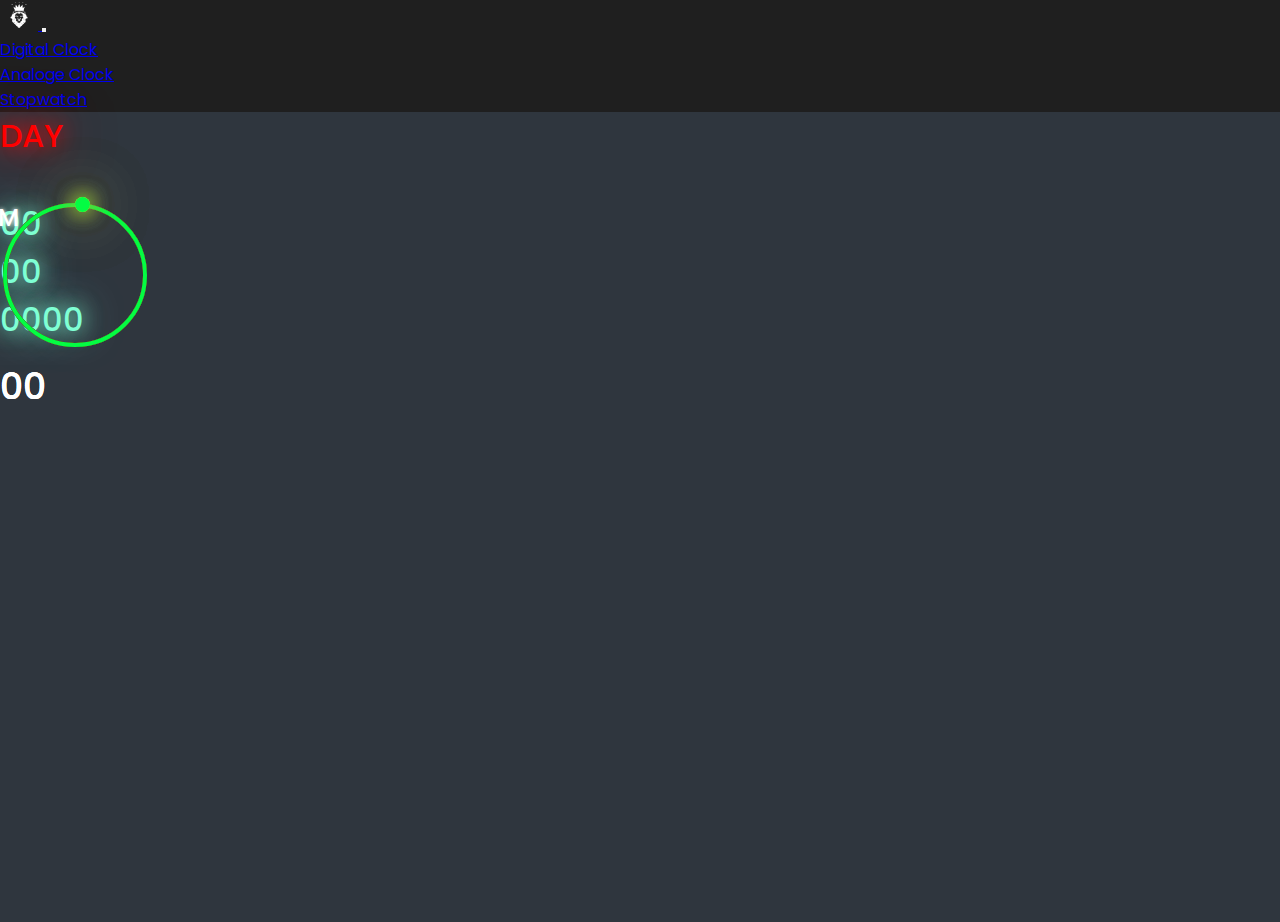
<file: index.html>
<!DOCTYPE html>
<html lang="en">

<head>
    <meta charset="UTF-8">
    <meta http-equiv="X-UA-Compatible" content="IE=edge">
    <meta name="viewport" content="width=device-width, initial-scale=1.0">
    <link rel="stylesheet" href="./static/style.css">
    <link rel="shortcut icon" href="./images/main-logo.png" type="image/x-icon">
    <link rel="shortcut icon" href="./static/favicon.ico" type="image/x-icon">
    <link href="https://cdn.jsdelivr.net/npm/bootstrap@5.0.2/dist/css/bootstrap.min.css" rel="stylesheet"
        integrity="sha384-EVSTQN3/azprG1Anm3QDgpJLIm9Nao0Yz1ztcQTwFspd3yD65VohhpuuCOmLASjC" crossorigin="anonymous">
    <script src="https://cdn.jsdelivr.net/npm/@popperjs/core@2.9.2/dist/umd/popper.min.js"
        integrity="sha384-IQsoLXl5PILFhosVNubq5LC7Qb9DXgDA9i+tQ8Zj3iwWAwPtgFTxbJ8NT4GN1R8p"
        crossorigin="anonymous"></script>
    <script src="https://cdn.jsdelivr.net/npm/bootstrap@5.0.2/dist/js/bootstrap.min.js"
        integrity="sha384-cVKIPhGWiC2Al4u+LWgxfKTRIcfu0JTxR+EQDz/bgldoEyl4H0zUF0QKbrJ0EcQF"
        crossorigin="anonymous"></script>
    <title>Smart Watch | Digital Clock</title>
</head>

<body style="background-color: #2f363e;">
    <header>
        <nav class="navbar navbar-expand-lg navbar-dark" style="background-color: #1f1f1f;">
            <div class="container-fluid">
                <a class="navbar-brand d-flex justify-content-center align-items-center" href="#">
                    <img src="./images/main-logo-2.png" alt="" width="38" height="30">
                </a>
                <button class="navbar-toggler" type="button" data-bs-toggle="collapse" data-bs-target="#navbarNav"
                    aria-controls="navbarNav" aria-expanded="false" aria-label="Toggle navigation">
                    <span class="navbar-toggler-icon"></span>
                </button>
                <div class="collapse navbar-collapse" id="navbarNav">
                    <ul class="navbar-nav">
                        <li class="nav-item">
                            <a class="nav-link active" aria-current="page" href="#">Digital Clock</a>
                        </li>
                        <li class="nav-item">
                            <a class="nav-link" href="./analog.html">Analoge Clock</a>
                        </li>
                        <li class="nav-item">
                            <a class="nav-link" href="./stop.html">Stopwatch</a>
                        </li>
                    </ul>
                </div>
            </div>
        </nav>
    </header>

    <section class="d-flex flex-column justify-content-center align-items-center">
        <div class="container d-flex justify-content-center align-items-center mb-10" id="day">
            DAY
        </div>
        <div id="time" class="d-flex">
            <div class="circle position-relative d-flex justify-content-center align-items-center"
                style="--clr:#ff2972;">
                <div class="dots hr_dot d-flex justify-content-center"></div>
                <svg class="position-relative">
                    <circle cx="70" cy="70" r="70"></circle>
                    <circle cx="70" cy="70" r="70" id="hh"></circle>
                </svg>
                <div id="hours">00</div>
            </div>
            <div class="circle position-relative d-flex justify-content-center align-items-center"
                style="--clr:#fee800;">
                <div class="dots min_dot d-flex justify-content-center"></div>
                <svg class="position-relative">
                    <circle cx="70" cy="70" r="70"></circle>
                    <circle cx="70" cy="70" r="70" id="mm"></circle>
                </svg>
                <div id="minutes">00</div>
            </div>
            <div class="circle position-relative d-flex justify-content-center align-items-center"
                style="--clr:#04fc43;">
                <div class="dots sec_dot d-flex justify-content-center"></div>
                <svg class="position-relative">
                    <circle cx="70" cy="70" r="70"></circle>
                    <circle cx="70" cy="70" r="70" id="ss"></circle>
                </svg>
                <div id="seconds">00</div>
            </div>
            <div class="ampm position-relative">
                <div id="apm">AM</div>
            </div>
        </div>
        <div class="container d-flex justify-content-center align-items-center" id="fullDate">
            <div id="date">00</div>
            <div id="month">00</div>
            <div id="year">0000</div>
        </div>
    </section>

    <script>
        const weekday = ["Sunday", "Monday", "Tuesday", "Wednesday", "Thursday", "Friday", "Saturday"];
        const Months = ["January", "February", "March", "April", "May", "June", "July", "August", "September", "October", "November", "December"];

        let day = document.getElementById('day');
        let hours = document.getElementById('hours');
        let minutes = document.getElementById('minutes');
        let seconds = document.getElementById('seconds');
        let ampm = document.getElementById('apm');
        let date = document.getElementById('date');
        let month = document.getElementById('month');
        let year = document.getElementById('year');

        let hh = document.getElementById('hh');
        let mm = document.getElementById('mm');
        let ss = document.getElementById('ss');

        let hr_dot = document.querySelector('.hr_dot');
        let min_dot = document.querySelector('.min_dot');
        let sec_dot = document.querySelector('.sec_dot');

        setInterval(() => {
            let d = new Date().getDay();
            let h = new Date().getHours();
            let m = new Date().getMinutes();
            let s = new Date().getSeconds();
            let am = h >= 12 ? 'PM' : 'AM';
            let dat = new Date().getDate();
            let mon = new Date().getMonth();
            let y = new Date().getFullYear();

            if (h > 12) {
                h = h - 12;
            }

            h = (h < 10 ? "0" + h : h);
            m = (m < 10 ? "0" + m : m);
            s = (s < 10 ? "0" + s : s);
            dat = (dat < 10 ? "0" + dat : dat);

            day.innerHTML = weekday[d];
            hours.innerHTML = h + "<br><span>Hours</span>";
            minutes.innerHTML = m + "<br><span>Minutes</span>";
            seconds.innerHTML = s + "<br><span>Seconds</span>";
            apm.innerHTML = am;
            date.innerHTML = dat;
            month.innerHTML = Months[mon];
            year.innerHTML = y;

            hh.style.strokeDashoffset = 440 - (440 * h) / 12;
            mm.style.strokeDashoffset = 440 - (440 * m) / 60;
            ss.style.strokeDashoffset = 440 - (440 * s) / 60;

            hr_dot.style.transform = `rotate(${h * 30}deg)`;
            min_dot.style.transform = `rotate(${m * 6}deg)`;
            sec_dot.style.transform = `rotate(${s * 6}deg)`;
        }, 1000);

    </script>
</body>

</html>
</file>
<file: static/style.css>
@import url("https://fonts.googleapis.com/css2?family=Alkalami&family=Poppins:wght@100;200;300;400;500;600;700;800;900&display=swap");

*{
    margin: 0px;
    padding: 0px;
    font-family: 'Poppins', sans-serif;
    box-sizing: border-box;
}

body{
    min-height: 100vh;
} 

#day{
    color: red;
    margin-bottom: 40px;
    font-size: 2em;
    font-weight: 500;
    text-transform: uppercase;
    text-shadow: 0 0 20px red,
    0 0 60px red;
}

#time{
    gap: 40px;
    color: white;
}

#time .circle{
    height: 150px;
    width: 150px;
}

#time .dots{
    position: absolute;
    width: 100%;
    height: 100%;
    z-index: 10;
}

#time .dots::before{
    content: '';
    position: absolute;
    top: -3px;
    height: 15px;
    width: 15px;
    background: var(--clr);
    border-radius: 50%;
    box-shadow: 0 0 20px var(--clr),
    0 0 60px var(--clr);
}

#time .circle svg{
    height: 150px;
    width: 150px;
    transform: rotate(270deg);
}

#time .circle svg circle{
    height: 100%;
    width: 100%;
    fill: transparent;
    stroke: #191919;
    stroke-width: 4;
    transform: translate(5px, 5px);
}

#time .circle svg circle:nth-child(2){
    stroke: var(--clr);
    stroke-dasharray: 440;
}

#time div{
    position: absolute;
    text-align: center;
    font-weight: 500;
    font-size: 1.5em;
}

#time div span{
    position: absolute;
    transform: translateX(-50%) translateY(-8px);
    font-size: 0.4em;
    font-weight: 300;
    text-transform: uppercase;
    letter-spacing: 0.1em;
}

#time .ampm{
    transform: translateX(-20px);
}

#time #apm{
    font-size: 1em;
    text-shadow: 0 0 4px ;
    letter-spacing: 1px;
}

#fullDate{
    gap: 10px;
    margin-top: 30px;
    font-size: 2em;
    font-weight: 500;
    color: aquamarine;
    text-shadow: 0 0 20px aquamarine,
    0 0 40px aquamarine;
}

section{
    height: 90vh;
}
</file>
